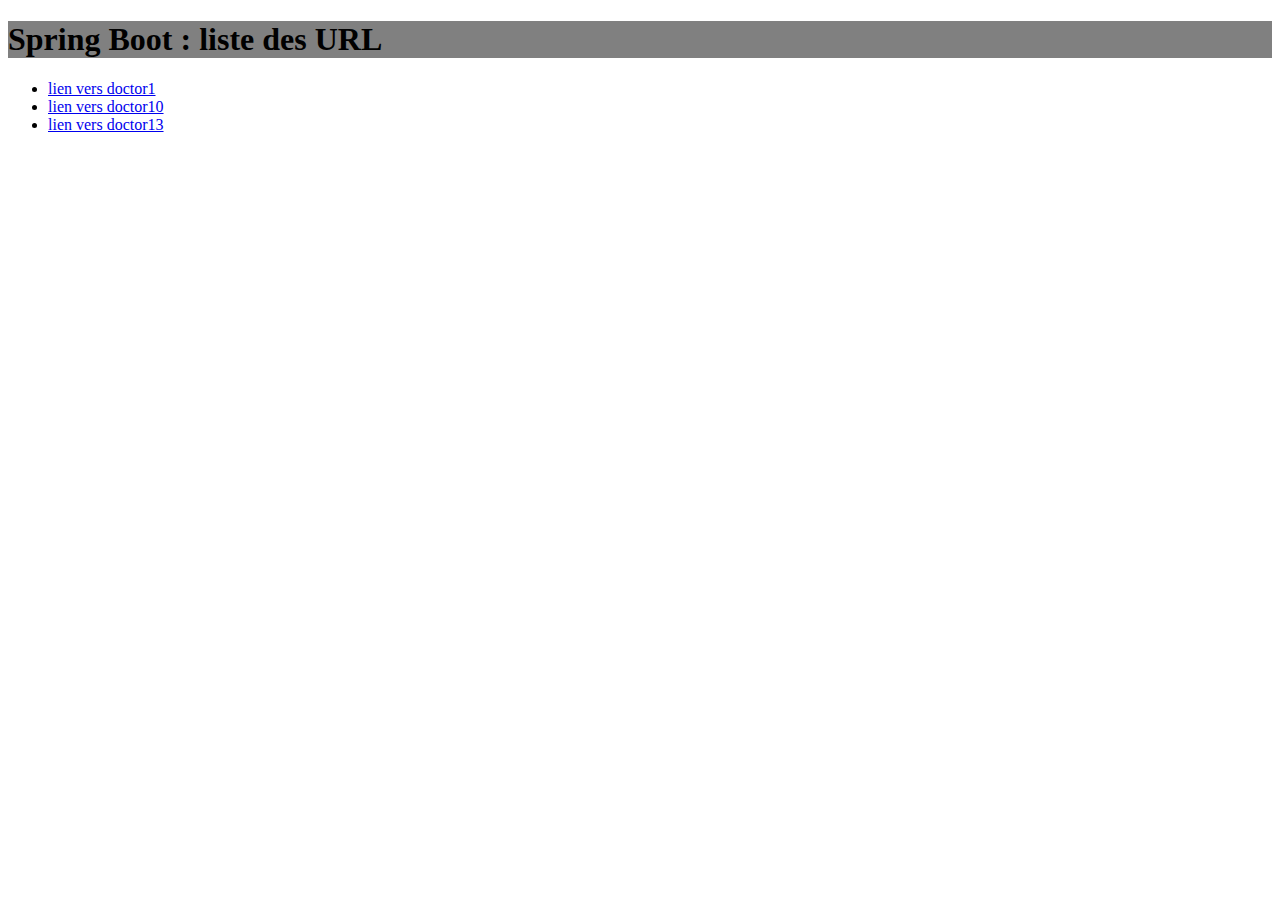
<file: src/main/resources/static/index.html>
<!DOCTYPE html>
<html>
	<head>
		<title>Spring Boot - demarrage</title>
		<link rel="stylesheet" href="css/style.css">
	</head>
	<body>
		<h1>Spring Boot : liste des URL	</h1>
		<ul>
			<li>
				<a href="/doctor/1" >lien vers doctor1 </a>
			</li>
			<li>
				<a href="/doctor/10"> lien vers doctor10</a>
			</li>
			<li>
				<a href="/doctor/13"> lien vers doctor13</a>
			</li>
		</ul>
	</body>
</html>
</file>
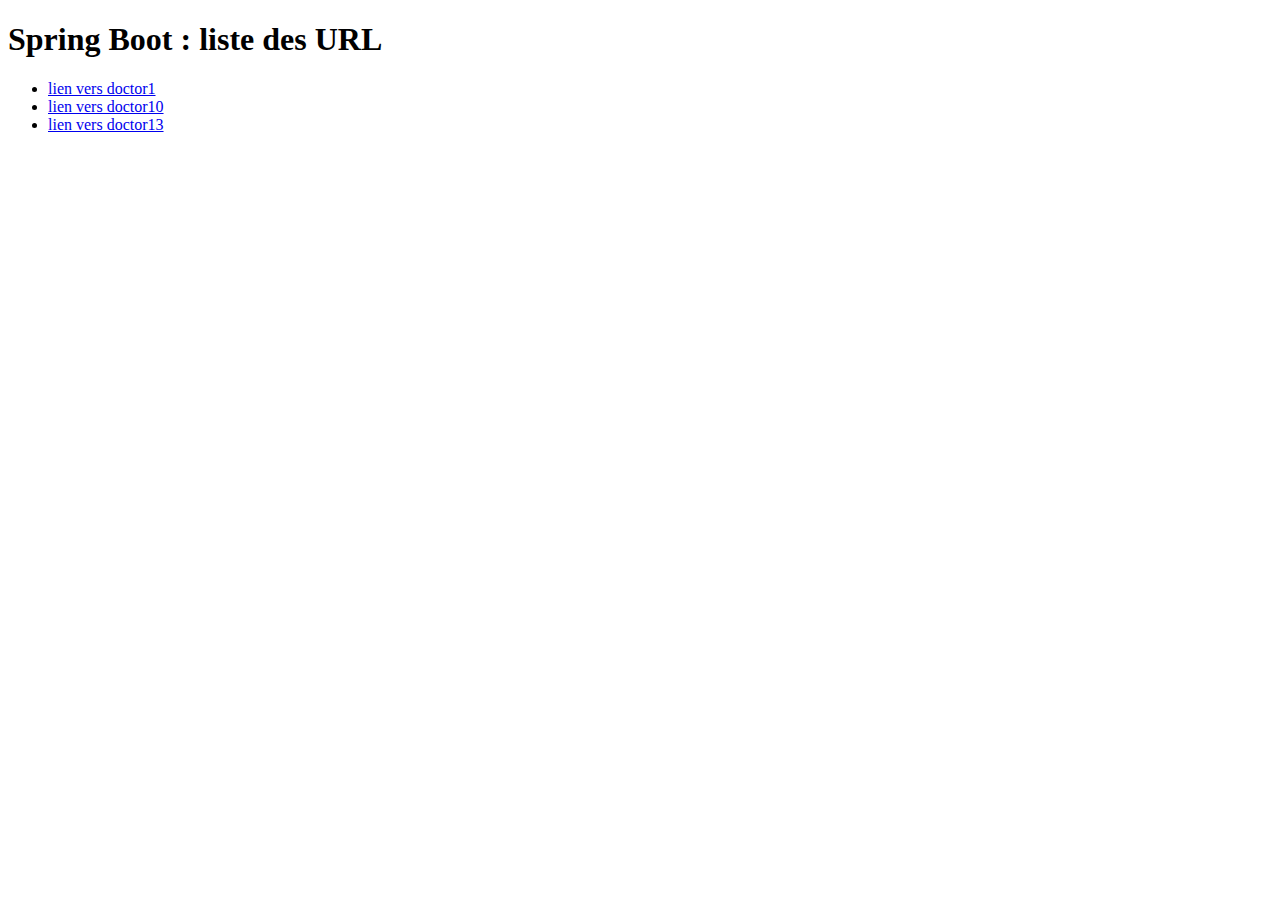
<file: src/main/resources/static/indexDoctor.html>
<!DOCTYPE html>
<html>
	<head>
		<title>Page Title</title>
	</head>
	<body>
		<h1>Spring Boot : liste des URL	</h1>
		<ul>
			<li>
				<a href="/doctor/1" >lien vers doctor1 </a>
			</li>
			<li>
				<a href="/dortor/10"> lien vers doctor10</a>
			</li>
			<li>
				<a href="/doctor/13"> lien vers doctor13</a>
			</li>
		</ul>
	</body>
</html>
</file>
<file: src/main/resources/static/css/style.css>
h1 {
	background: gray;
}
</file>
